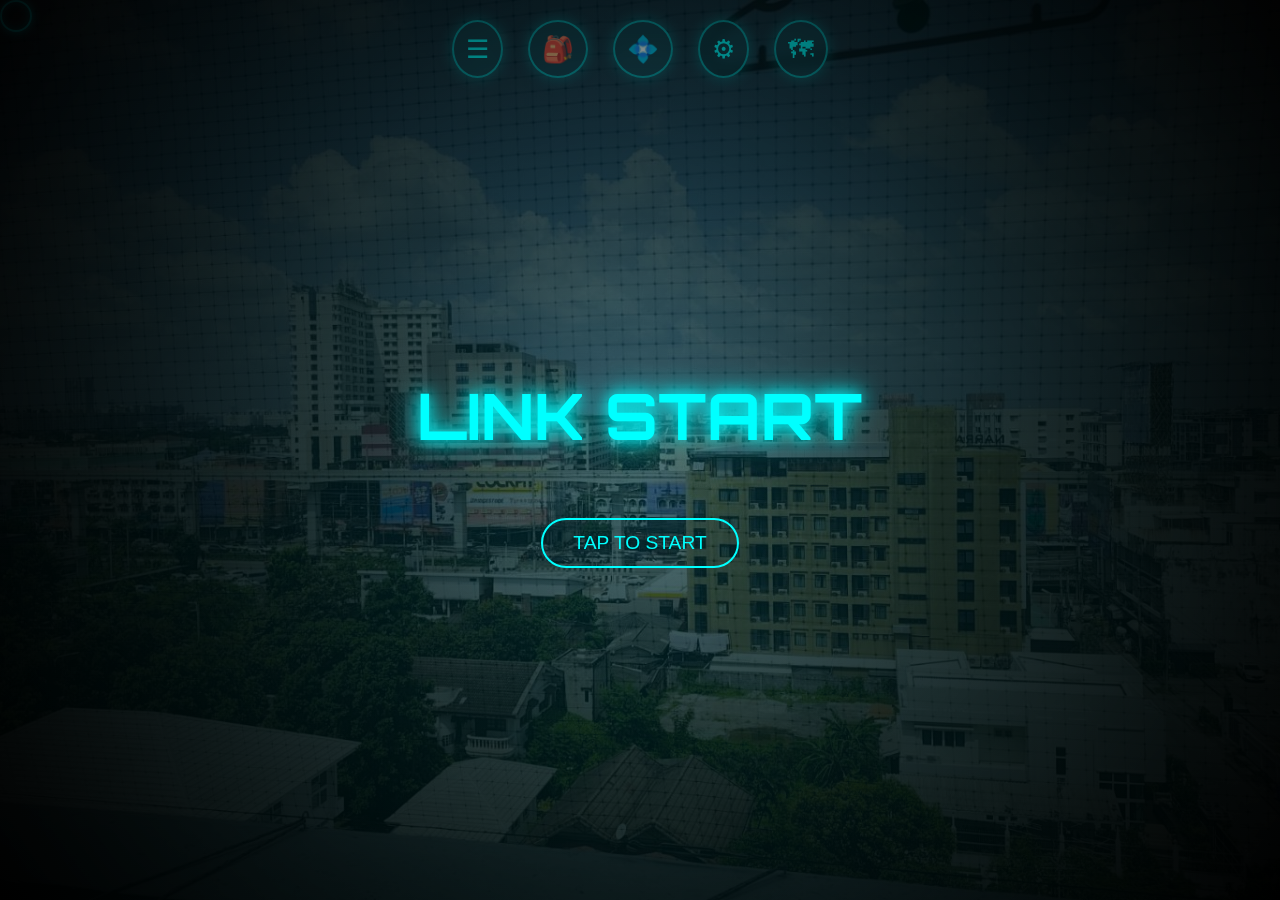
<file: index.html>
<!DOCTYPE html>
<html lang="en">

<head>
    <meta charset="UTF-8">
    <meta name="viewport" content="width=device-width, initial-scale=1.0">
    <title>SAO Ordinal Scale Interface</title>
    <link rel="stylesheet" href="style.css">
</head>

<body>

    <!-- Link Start Screen -->
    <div id="startScreen">
        <h1>LINK START</h1>
        <button id="startBtn">Tap to Start</button>
    </div>

    <!-- Sound Effects -->
    <audio id="clickSound" src="/sounds/click.mp3" preload="auto"></audio>
    <audio id="linkStartSound" src="/sounds/linkstart.mp3" preload="auto"></audio>

    <!-- Floating Menu -->
    <div class="menu-bar">
        <button onclick="togglePanel()">☰</button>
        <button onclick="openPanel('inventory')">🎒</button>
        <button onclick="openPanel('status')">💠</button>
        <button onclick="openPanel('settings')">⚙</button>
        <button onclick="openMap()">🗺</button>
    </div>

    <!-- Center Panel -->
    <div id="centerPanel" class="panel">
        <div class="panel-content" id="panelContent">
            <h3>System Online</h3>
            <p>Awaiting command input...</p>
        </div>
    </div>

    <!-- Google Map Frame -->
    <div id="mapView" class="map-view">
        <iframe
            src="https://www.google.com/maps/embed?pb=!1m18!1m12!1m3!1d387190.2799068718!2d-74.25987368775945!3d40.69767006360616!2m3!1f0!2f0!3f0!3m2!1i1024!2i768!4f13.1!3m3!1m2!1s0x89c24fa5d33f083b%3A0xc80b8f06e177fe62!2sNew%20York!5e0!3m2!1sen!2sus!4v1696438424309!5m2!1sen!2sus"
            width="100%" height="100%" style="border:0;" allowfullscreen="" loading="lazy"></iframe>
        <button class="closeMapBtn" onclick="closeMap()">✖</button>
    </div>

    <script src="script.js"></script>
</body>

</html>
</file>
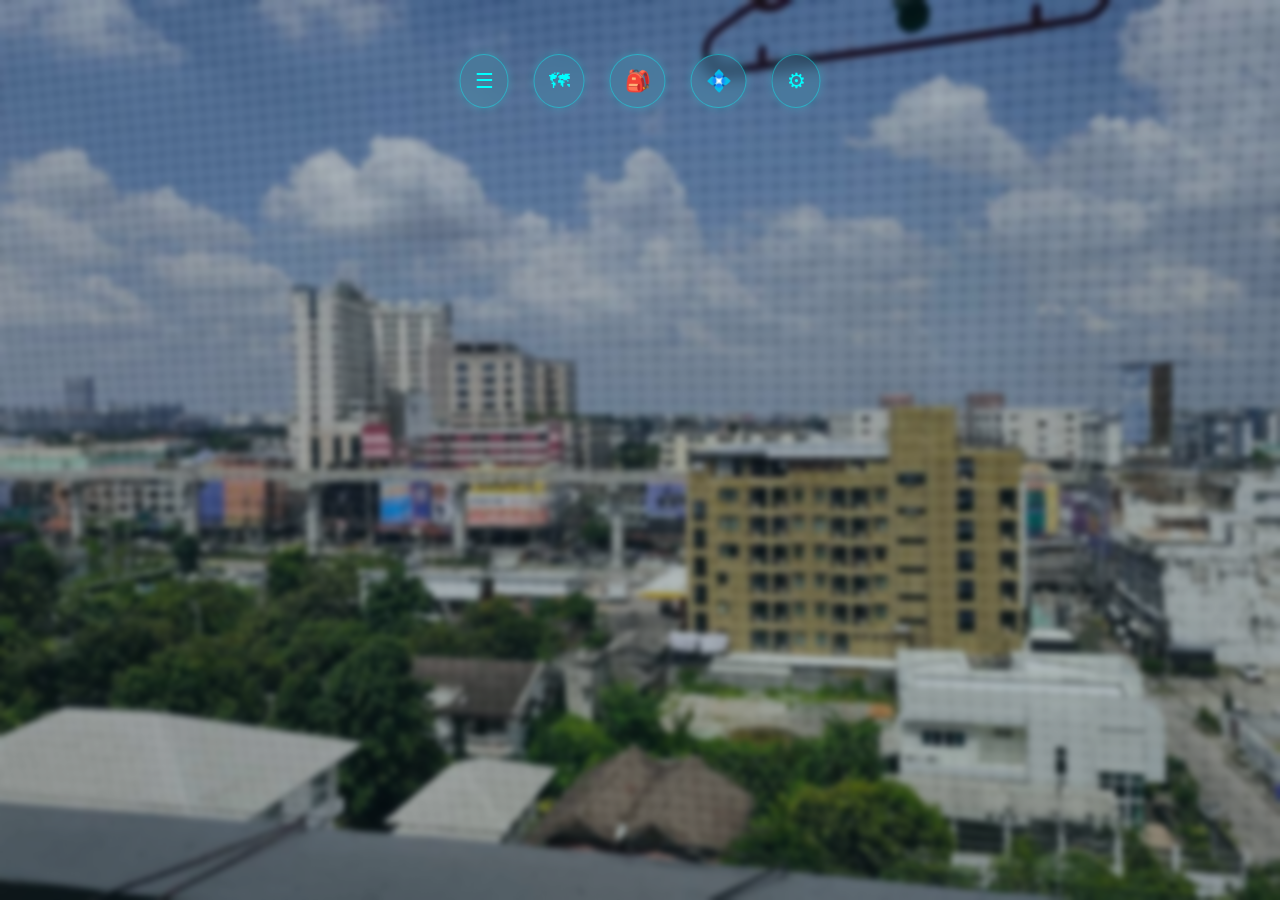
<file: sao-dashboard/index.html>
<!DOCTYPE html>
<html lang="en">

<head>
    <meta charset="UTF-8" />
    <meta name="viewport" content="width=device-width, initial-scale=1.0" />
    <title>Ordinal Scale AR UI</title>
    <link rel="stylesheet" href="style.css" />
</head>

<body>
    <!-- Background -->
    <div class="background-overlay"></div>

    <!-- Floating HUD Icons -->
    <div class="floating-icons">
        <button class="icon-btn" onclick="toggleCenter()">☰</button>
        <button class="icon-btn" onclick="openMap()">🗺</button>
        <button class="icon-btn" onclick="openPanel('inventory')">🎒</button>
        <button class="icon-btn" onclick="openPanel('status')">💠</button>
        <button class="icon-btn" onclick="openPanel('settings')">⚙</button>
    </div>

    <!-- Center Panel -->
    <div class="center-panel" id="centerPanel">
        <div class="panel-header">
            <button class="close-btn" onclick="toggleCenter()">×</button>
        </div>
        <div class="panel-content" id="panelContent">
            <p>System online. Select a module to begin.</p>
        </div>
    </div>

    <!-- Map View -->
    <div class="map-view" id="mapView">
        <iframe
            src="https://www.google.com/maps/embed?pb=!1m18!1m12!1m3!1d3241.684384315553!2d139.7633308152581!3d35.67198968019653!2m3!1f0!2f0!3f0!3m2!1i1024!2i768!4f13.1!3m3!1m2!1s0x60188bea3aaf4b1f%3A0x4adf1ec9a3a6c17c!2sWako%20Clock%20Building!5e0!3m2!1sen!2sjp!4v1694455519021!5m2!1sen!2sjp"
            width="100%" height="100%" style="border:0;" allowfullscreen loading="lazy">
        </iframe>
        <button class="close-btn map-close" onclick="closeMap()">×</button>
    </div>

    <script src="script.js"></script>
</body>

</html>
</file>
<file: style.css>
@import url('https://fonts.googleapis.com/css2?family=Orbitron:wght@500;700&display=swap');

body {
    margin: 0;
    height: 100vh;
    background:
        radial-gradient(circle at center, rgba(0, 20, 30, 0.6), rgba(0, 0, 0, 0.9)),
        url("bg.jpg") center/cover no-repeat fixed;
    overflow: hidden;
    font-family: 'Orbitron', sans-serif;
    color: cyan;
}


/* === LINK START SCREEN === */
#startScreen {
    position: fixed;
    inset: 0;
    background: radial-gradient(circle at center, rgba(0, 255, 255, 0.1), rgba(0, 0, 0, 0.9));
    display: flex;
    flex-direction: column;
    justify-content: center;
    align-items: center;
    gap: 20px;
    z-index: 999999;
    color: cyan;
    font-family: 'Orbitron', sans-serif;
    text-align: center;
    transition: opacity 1s ease;
}

#startScreen h1 {
    font-size: 4rem;
    text-shadow: 0 0 15px cyan, 0 0 30px cyan;
    animation: pulse 1.8s infinite ease-in-out;
}

#startScreen button {
    background: none;
    border: 2px solid cyan;
    color: cyan;
    font-size: 1.2rem;
    padding: 12px 30px;
    border-radius: 25px;
    text-transform: uppercase;
    cursor: pointer;
    transition: all 0.3s ease;
}

#startScreen button:hover {
    background: rgba(0, 255, 255, 0.2);
    box-shadow: 0 0 15px cyan;
}

#startScreen.fade-out {
    opacity: 0;
    pointer-events: none;
}

@keyframes pulse {

    0%,
    100% {
        opacity: 1;
    }

    50% {
        opacity: 0.6;
    }
}

/* === FLOATING MENU === */
.menu-bar {
    position: fixed;
    top: 20px;
    left: 50%;
    transform: translateX(-50%);
    display: flex;
    gap: 25px;
    z-index: 1000;
}

.menu-bar button {
    background: rgba(0, 255, 255, 0.08);
    border: 2px solid rgba(0, 255, 255, 0.5);
    color: cyan;
    font-size: 1.6rem;
    padding: 12px;
    border-radius: 50%;
    cursor: pointer;
    backdrop-filter: blur(8px);
    transition: all 0.3s ease;
    box-shadow: 0 0 15px rgba(0, 255, 255, 0.3);
}

.menu-bar button:hover {
    background: rgba(0, 255, 255, 0.3);
    box-shadow: 0 0 20px cyan;
}

/* === PANEL === */
.panel {
    position: fixed;
    top: 50%;
    left: 50%;
    transform: translate(-50%, -50%) scale(0.8);
    width: 350px;
    height: 300px;
    background: rgba(0, 255, 255, 0.08);
    border: 2px solid rgba(0, 255, 255, 0.4);
    border-radius: 20px;
    backdrop-filter: blur(10px);
    display: none;
    flex-direction: column;
    align-items: center;
    justify-content: center;
    transition: all 0.4s ease;
    z-index: 900;
    box-shadow: 0 0 25px rgba(0, 255, 255, 0.3);
}

.panel.active {
    display: flex;
    transform: translate(-50%, -50%) scale(1);
}

.panel-content {
    text-align: center;
    color: cyan;
    width: 80%;
}

/* === MAP VIEW === */
.map-view {
    display: none;
    position: fixed;
    top: 10%;
    left: 50%;
    transform: translateX(-50%);
    width: 80%;
    height: 80%;
    border-radius: 20px;
    overflow: hidden;
    z-index: 800;
    box-shadow: 0 0 25px rgba(0, 255, 255, 0.4);
    backdrop-filter: blur(10px);
}

.closeMapBtn {
    position: absolute;
    top: 10px;
    right: 15px;
    background: rgba(0, 255, 255, 0.2);
    border: 1px solid cyan;
    color: cyan;
    border-radius: 50%;
    width: 40px;
    height: 40px;
    font-size: 1.2rem;
    cursor: pointer;
    backdrop-filter: blur(8px);
    transition: all 0.3s;
}

.closeMapBtn:hover {
    background: rgba(0, 255, 255, 0.4);
    box-shadow: 0 0 15px cyan;
}

/* === SAO CURSOR === */
.sao-cursor {
    position: fixed;
    top: 0;
    left: 0;
    width: 28px;
    height: 28px;
    border: 2px solid rgba(0, 255, 255, 0.6);
    border-radius: 50%;
    box-shadow:
        0 0 10px rgba(0, 255, 255, 0.5),
        inset 0 0 10px rgba(0, 255, 255, 0.3);
    pointer-events: none;
    transform: translate(-50%, -50%);
    z-index: 9999;
    animation: cursorPulse 1.2s infinite ease-in-out;
    backdrop-filter: blur(2px);
}

@keyframes cursorPulse {

    0%,
    100% {
        box-shadow:
            0 0 10px rgba(0, 255, 255, 0.6),
            inset 0 0 10px rgba(0, 255, 255, 0.3);
        opacity: 1;
    }

    50% {
        box-shadow:
            0 0 20px rgba(0, 255, 255, 0.9),
            inset 0 0 20px rgba(0, 255, 255, 0.4);
        opacity: 0.7;
    }
}

/* === RESPONSIVE === */
@media (max-width: 600px) {
    .panel {
        width: 85%;
        height: 250px;
    }

    .menu-bar {
        gap: 15px;
    }
}
</file>
<file: sao-dashboard/style.css>
@import url('https://fonts.googleapis.com/css2?family=Orbitron:wght@400;700&display=swap');

body {
    margin: 0;
    height: 100vh;
    background: url('bg.jpg') no-repeat center/cover;
    font-family: 'Orbitron', sans-serif;
    overflow: hidden;
    color: #00faff;
}

/* Subtle blue overlay */
.background-overlay {
    position: fixed;
    top: 0;
    left: 0;
    right: 0;
    bottom: 0;
    background: rgba(0, 30, 40, 0.3);
    backdrop-filter: blur(3px);
    z-index: 0;
}

/* Floating Icons */
.floating-icons {
    position: fixed;
    top: 6%;
    left: 50%;
    transform: translateX(-50%);
    display: flex;
    gap: 25px;
    z-index: 100;
}

.icon-btn {
    background: rgba(0, 255, 255, 0.08);
    border: 1px solid rgba(0, 255, 255, 0.4);
    color: #00ffff;
    padding: 14px;
    border-radius: 50%;
    font-size: 1.3em;
    cursor: pointer;
    box-shadow: 0 0 10px rgba(0, 255, 255, 0.2);
    transition: all 0.3s ease;
    backdrop-filter: blur(8px);
}

.icon-btn:hover {
    background: rgba(0, 255, 255, 0.25);
    box-shadow: 0 0 25px #00ffff;
    transform: scale(1.1);
}

/* Center Transparent Panel */
.center-panel {
    position: fixed;
    top: 25%;
    left: 50%;
    transform: translateX(-50%);
    width: 55%;
    height: 50%;
    background: rgba(0, 255, 255, 0.05);
    border: 1px solid rgba(0, 255, 255, 0.4);
    border-radius: 20px;
    backdrop-filter: blur(10px);
    box-shadow: 0 0 25px rgba(0, 255, 255, 0.2);
    display: none;
    flex-direction: column;
    z-index: 80;
    animation: fadeIn 0.4s;
}

.panel-header {
    display: flex;
    justify-content: flex-end;
    padding: 10px 20px;
}

.panel-content {
    padding: 25px;
    color: #b9ffff;
    font-size: 1em;
    overflow-y: auto;
}

.close-btn {
    background: none;
    border: none;
    color: #00ffff;
    font-size: 1.8em;
    cursor: pointer;
}

/* Map */
.map-view {
    position: fixed;
    top: 12%;
    left: 12%;
    width: 76%;
    height: 76%;
    border: 1px solid #00ffff99;
    border-radius: 20px;
    display: none;
    z-index: 90;
    background: rgba(0, 0, 0, 0.75);
    backdrop-filter: blur(8px);
    box-shadow: 0 0 30px rgba(0, 255, 255, 0.3);
    animation: fadeIn 0.4s;
}

.map-close {
    position: absolute;
    top: 8px;
    right: 15px;
    font-size: 1.6em;
}

/* Animation */
@keyframes fadeIn {
    from {
        opacity: 0;
        transform: translate(-50%, -60%);
    }

    to {
        opacity: 1;
        transform: translate(-50%, 0);
    }
}

/* Responsive */
@media (max-width: 768px) {
    .floating-icons {
        gap: 15px;
        top: 5%;
    }

    .icon-btn {
        padding: 10px;
        font-size: 1.1em;
    }

    .center-panel {
        width: 85%;
        height: 55%;
    }
}
</file>
